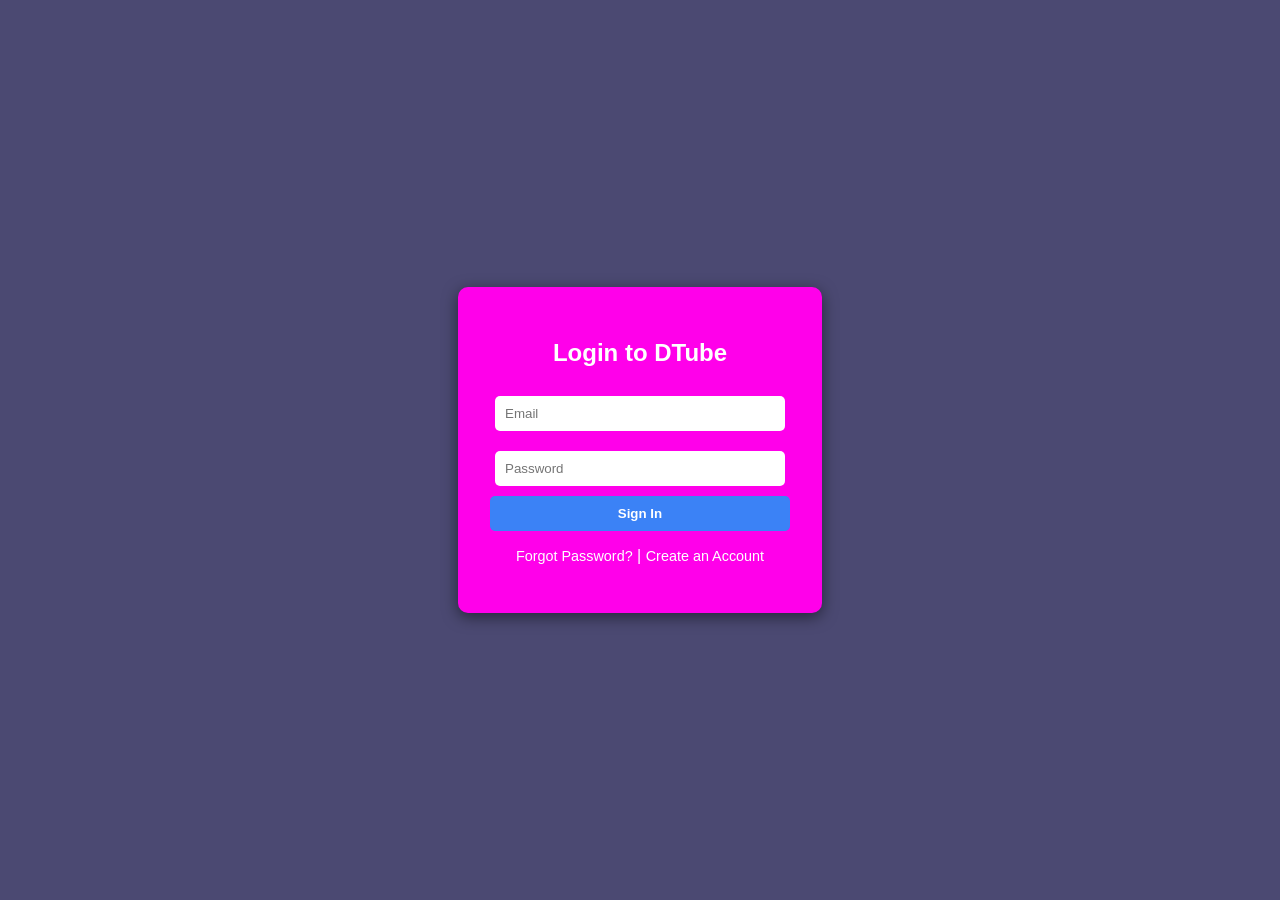
<file: frontend/index.html>
<!DOCTYPE html>
<html lang="en">
<head>
    <meta charset="UTF-8">
    <meta name="viewport" content="width=device-width, initial-scale=1.0">
    <title>DTube Auth</title>
    <link rel="stylesheet" href="style.css">
</head>
<body>
    <div class="auth-wrapper">
        <div class="container">
            <div id="msgbx" style="display: none;"></div>

            <div id="logsec" class="form-section">
                <h2>Login to DTube</h2>
                <form id="loginForm">
                    <input type="email" id="login-email" placeholder="Email" required>
                    <input type="password" id="login-password" placeholder="Password" required>
                    <button type="submit">Sign In</button>
                </form>
                <p>
                    <a href="#" onclick="showSection('forgotsec')">Forgot Password?</a> | 
                    <a href="#" onclick="showSection('signsec')">Create an Account</a>
                </p>
            </div>

            <div id="signsec" class="form-section" style="display: none;">
                <h2>Create an Account</h2>
                <form id="signupForm">
                    <input type="email" id="signup-email" placeholder="Email" required>
                    <input type="password" id="signup-password" placeholder="Password" required>
                    <button type="submit">Sign Up</button>
                </form>
                <p><a href="#" onclick="showSection('logsec')">Back to Login</a></p>
            </div>

            <div id="forgotsec" class="form-section" style="display: none;">
                <h2>Reset Password</h2>
                <p style="font-size: 0.8rem; color: #ccc;">(For this beginner version, just enter your email and a new password!)</p>
                <form id="forgotForm">
                    <input type="email" id="forgot-email" placeholder="Your Email" required>
                    <input type="password" id="forgot-new-password" placeholder="New Password" required>
                    <button type="submit">Reset Password</button>
                </form>
                <p><a href="#" onclick="showSection('logsec')">Back to Login</a></p>
            </div>
        </div>
    </div>
    <script src="auth.js"></script>
</body>
</html>
</file>
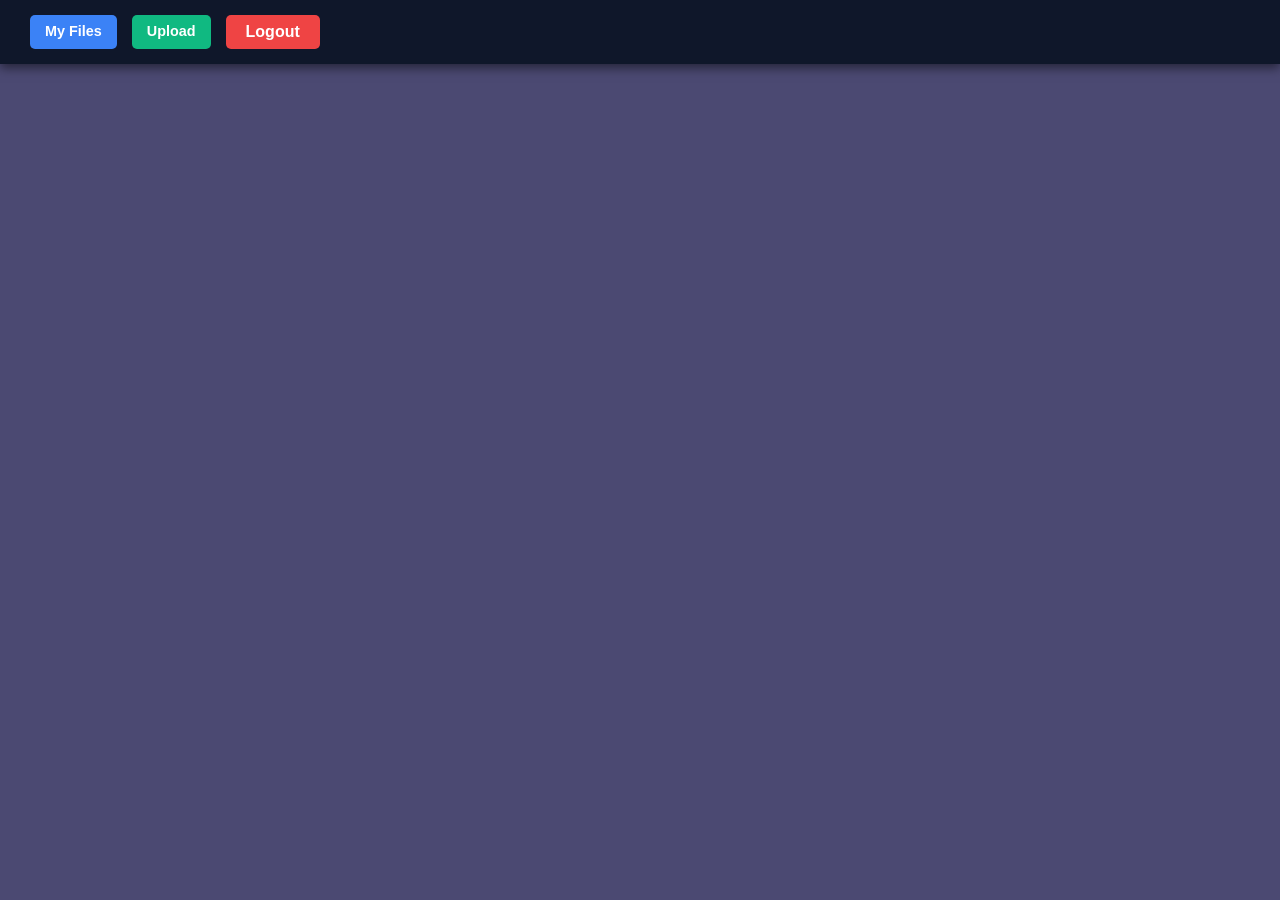
<file: frontend/homepage.html>
<!DOCTYPE html>
<html lang="en">
<head>
    <meta charset="UTF-8">
    <title>DDdrive</title>
    <link rel="stylesheet" href="style.css">
</head>
<body>
    <div class="trending-header">
        <div class="nav-group">
            <a href="myfiles.html" class="nav-btn">My Files</a>
            <a href="upload.html" class="nav-btn" style="background-color: #10b981;">Upload</a>
            <button id="logout-btn" class="logout-btn">Logout</button>
        </div>
    </div>
    <div id="video-feed" class="video-grid" style="margin-top: 100px;"></div>
    <script src="homepage.js"></script>
</body>
</html>
</file>
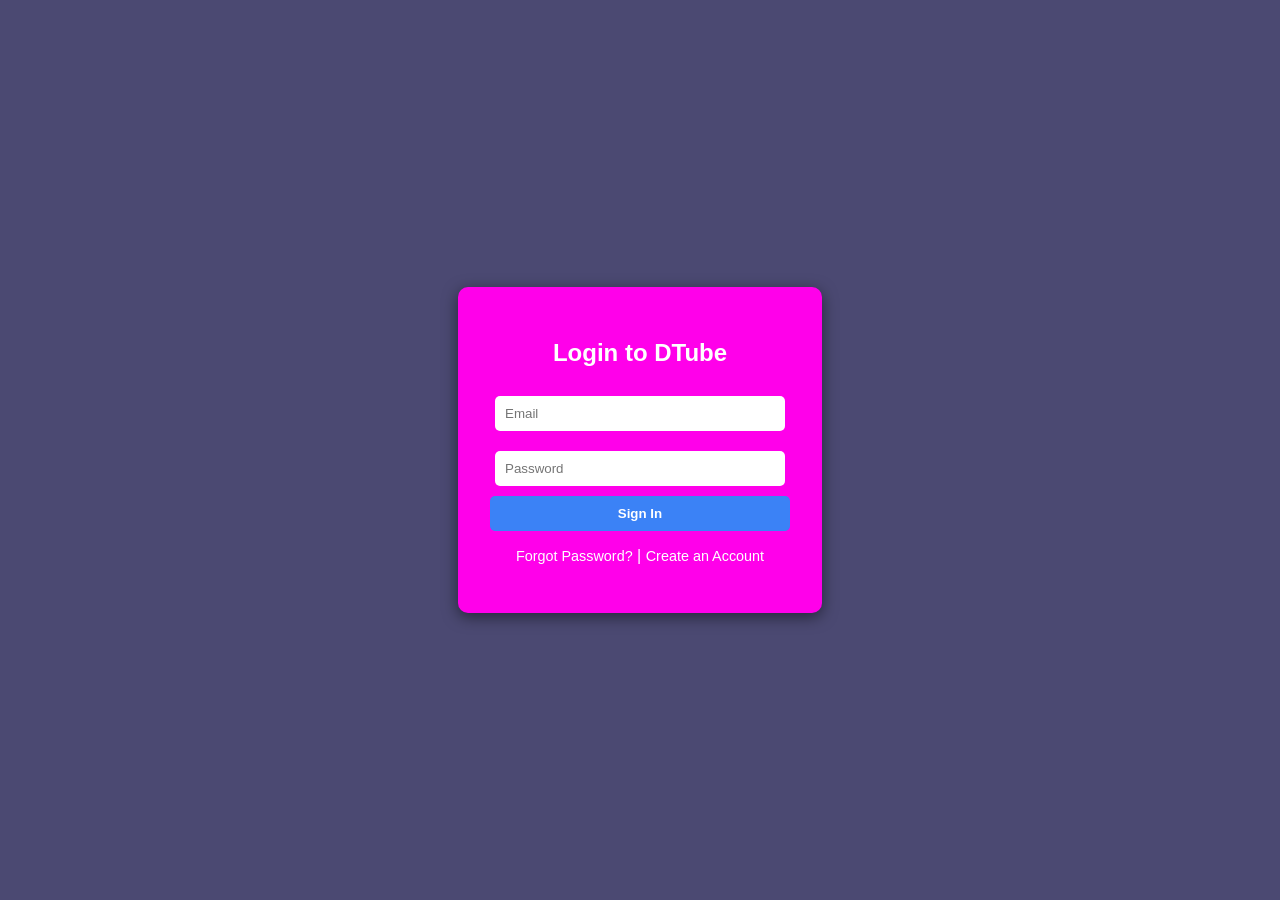
<file: frontend/myfiles.html>
<!DOCTYPE html>
<html lang="en">
<head>
    <meta charset="UTF-8">
    <title>My Files</title>
    <link rel="stylesheet" href="style.css">
</head>
<body>
    <div class="trending-header">
        <h1>My Files</h1>
        <div class="nav-group">
            <a href="homepage.html" class="nav-btn">← Back to homepage</a>
            <button id="create-folder-btn" class="nav-btn" style="background-color: #f59e0b; border: none; cursor: pointer;">+ Folder</button>

            <button id="upload-nav-btn" class="nav-btn" style="background-color: #10b981; border: none; cursor: pointer;">Upload Here</button>
        </div>
    </div>

    <div id="folder-box" style="display: none; margin-top: 100px; text-align: center;">
        <input type="text" id="folder-name-input" placeholder="Folder Name" style="width: 200px; padding: 5px;">
        <button id="submit-folder" style="width: 100px; padding: 6px;">Create</button>
        <p id="folder-msg"></p>
    </div>

    <div id="file-feed" class="video-grid" style="margin-top: 100px;"></div>
    <script src="myfiles.js"></script>
</body>
</html>
</file>
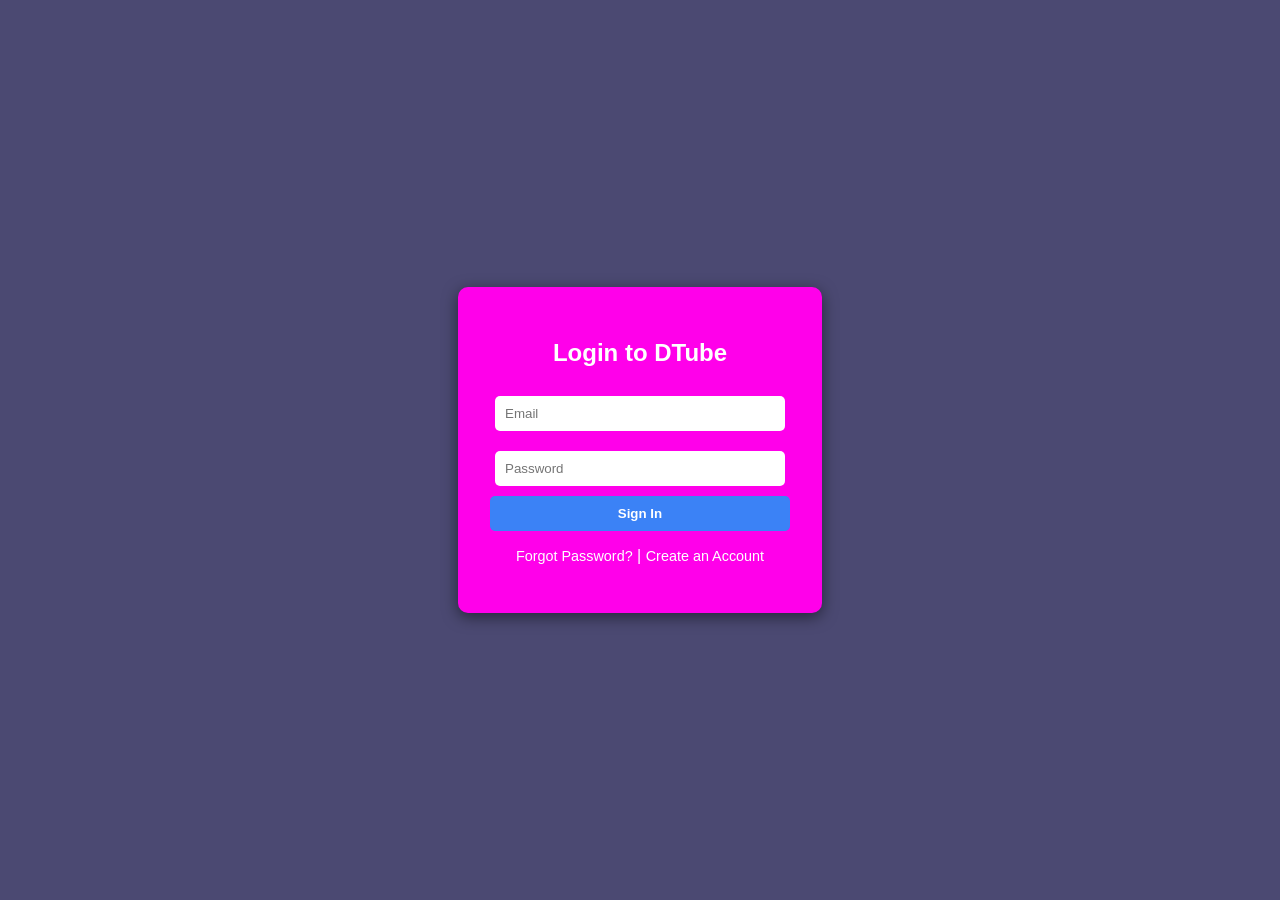
<file: frontend/upload.html>
<!DOCTYPE html>
<html lang="en">
<head>
    <meta charset="UTF-8">
    <title>Upload File</title>
    <link rel="stylesheet" href="style.css">
</head>
<body>
    <div class="trending-header">
        <h1>File Upload</h1>
        <div class="nav-group">
            <a href="homepage.html" class="nav-btn">← Back to homepage</a>
        </div>
    </div>
    <div class="upload-container" style="margin-top: 120px;">
        <h2>Upload New File</h2>
        <form id="uploadForm">
            <input type="hidden" id="upload-parent" name="parent" value="root"> 
            
            <input type="file" id="upload-file" required name="uploaded_file">
            <button type="submit" id="upload-btn" style="background-color: #10b981;">upload a file</button>
        </form>
        <div id="upload-status" style="margin-top: 15px;"></div>
    </div>
    <script src="upload.js"></script>
</body>
</html>
</file>
<file: frontend/style.css>
body {
    background-color: #4b4972;
    color: white;
    font-family: sans-serif;
    margin: 0;
}

a:link {
    color: white;
}
.auth-wrapper {
    display: flex;
    justify-content: center;
    align-items: center;
    min-height: 100vh;
}

.container {
    background-color: #ff00ea;
    padding: 2rem;
    border-radius: 10px;
    width: 300px;
    text-align: center;
    box-shadow: 0 4px 15px rgba(0, 0, 0, 0.5);
}

input {
    width: 90%;
    padding: 10px;
    margin: 10px 0;
    border-radius: 5px;
    border: none;
}

button {
    width: 100%;
    padding: 10px;
    background-color: #3b82f6;
    color: white;
    border: none;
    border-radius: 5px;
    cursor: pointer;
    font-weight: bold;
}

button:hover {
    background-color: #00ccff;
}

a {
    color: #3b82f6;
    text-decoration: none;
    font-size: 0.9rem;
}

#msgbx {
    padding: 10px;
    margin-bottom: 15px;
    border-radius: 5px;
}
.video-grid {
    display: list-item;
    grid-template-columns: repeat(auto-fit, minmax(300px, 1fr)); 
    gap: 20px;
    padding: 20px;
    margin-top: 80px; 
}

.video-card {
    background-color: #1e293b;
    border-radius: 10px;
    overflow: hidden;
    box-shadow: 0 4px 10px rgba(0,0,0,0.5);
    transition: transform 0.2s, box-shadow 0.2s;
    max-width: 400px;
}

.video-info {
    padding: 15px;
}

.video-info h3 {
    margin: 0 0 10px 0;
    font-size: 1.2rem;
}

.stats {
    color: #94a3b8;
    font-size: 0.9rem;
    margin: 0;
}

.video-card:hover {
    transform: translateY(-5px);
    box-shadow: 0 8px 20px rgba(59, 130, 246, 0.4);
}
.trending-header {
    position: fixed;  
    top: 0; 
    left: 0;
    width: 100%;
    text-align: center;
    background-color: #0f172a; 
    box-shadow: 0 4px 10px rgba(0,0,0,0.5); 
    z-index: 100;         
    
    padding: 15px 0;
    margin: 0;
}

.trending-header h1 {
    margin: 0;
    font-size: 2rem;
}
.player-container {
    width: 90vw;           
    max-width: 1400px;    
    margin: 80px auto;
    background-color: #1e293b;
    padding: 20px;
    border-radius: 10px;
}
.trending-header {
    position: fixed;  
    top: 0; 
    left: 0;
    width: 100%;
    display: flex;
    justify-content: space-between; 
    align-items: center;
    box-sizing: border-box;
    
    background-color: #0f172a; 
    box-shadow: 0 4px 10px rgba(0,0,0,0.5); 
    z-index: 100;         
    padding: 15px 30px;
    margin: 0;
}

.trending-header h1 {
    margin: 0;
    font-size: 2rem;
}

.logout-btn {
    background-color: #ef4444;
    width: auto;
    padding: 8px 20px;
    font-size: 1rem;
}

.logout-btn:hover {
    background-color: #dc2626;
}

.upload-container {
    background-color: #1e293b;
    padding: 20px;
    margin: 100px auto 20px auto;
    max-width: 600px;
    border-radius: 10px;
    box-shadow: 0 4px 10px rgba(0,0,0,0.5);
    text-align: center;
}

.delete-btn {
    background-color: #ef4444;
    padding: 5px 10px;
    margin-top: 10px;
    font-size: 0.8rem;
}

.delete-btn:hover {
    background-color: #dc2626;
}
.nav-group {
    display: flex;
    gap: 15px;
}

.nav-btn {
    background-color: #3b82f6;
    color: white;
    text-decoration: none;
    padding: 8px 15px;
    border-radius: 5px;
    font-size: 0.9rem;
    font-weight: bold;
}

.nav-btn:hover {
    background-color: #2563eb;
}
.video-card img {
    width: 100%;
    height: 170px;
    object-fit: cover;
}
</file>
